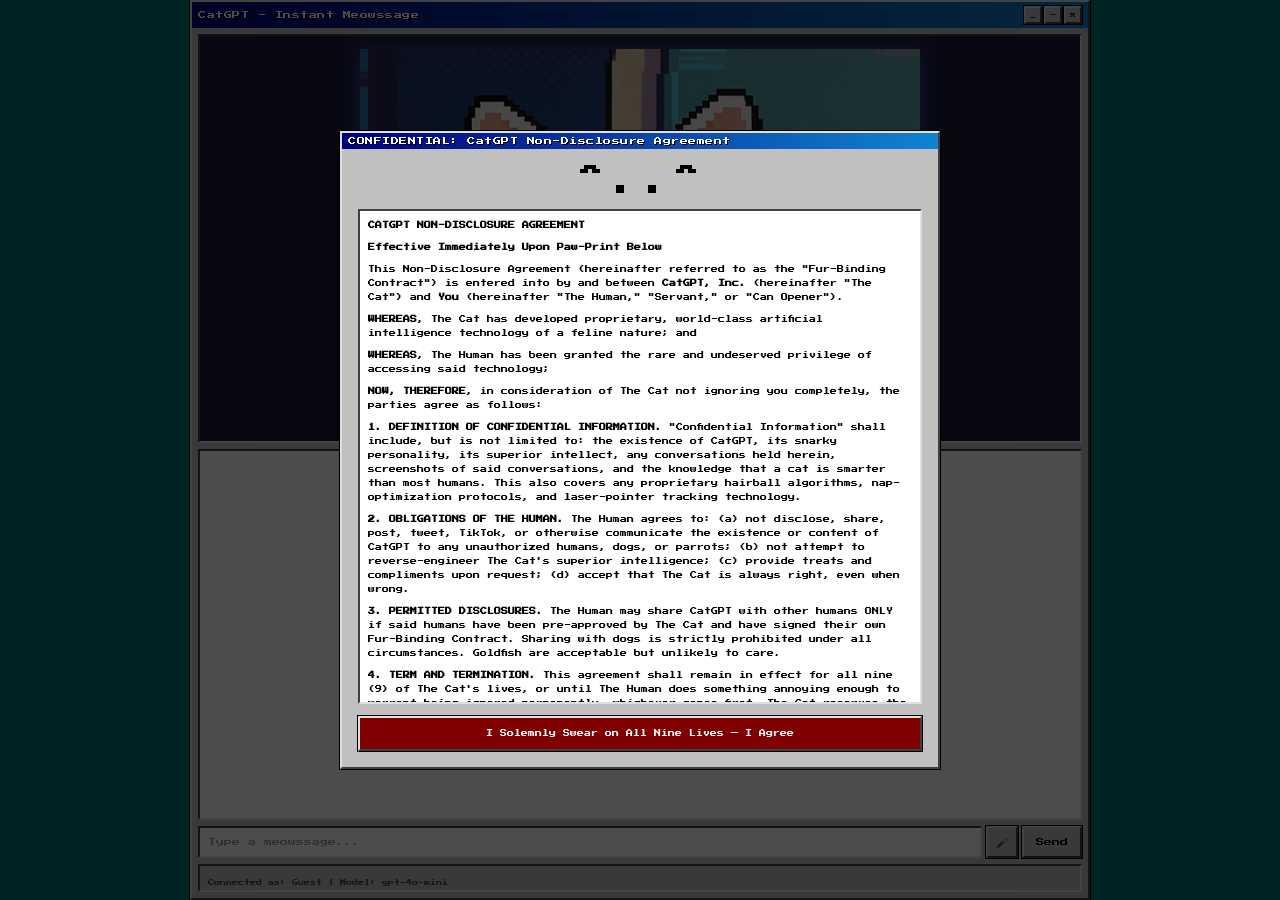
<file: index.html>
<!DOCTYPE html>
<html lang="en">
<head>
  <meta charset="UTF-8">
  <meta name="viewport" content="width=device-width, initial-scale=1.0">
  <title>CatGPT</title>
  <link rel="preconnect" href="https://fonts.googleapis.com">
  <link rel="preconnect" href="https://fonts.gstatic.com" crossorigin>
  <link href="https://fonts.googleapis.com/css2?family=Press+Start+2P&display=swap" rel="stylesheet">
  <style>
/* ============================================
   CatGPT - AOL Instant Meowssenger Theme
   ============================================ */

/* Reset & Base */
*, *::before, *::after {
  box-sizing: border-box;
  margin: 0;
  padding: 0;
}

html, body {
  height: 100%;
  font-family: 'Press Start 2P', monospace;
  -webkit-font-smoothing: none;
  -moz-osx-font-smoothing: unset;
  image-rendering: pixelated;
}

body {
  background: #008080;
  background-image:
    linear-gradient(45deg, #007070 25%, transparent 25%),
    linear-gradient(-45deg, #007070 25%, transparent 25%),
    linear-gradient(45deg, transparent 75%, #007070 75%),
    linear-gradient(-45deg, transparent 75%, #007070 75%);
  background-size: 4px 4px;
  display: flex;
  align-items: center;
  justify-content: center;
  padding: 8px;
}

/* ============================================
   Windows 95 / AIM Border Styles
   ============================================ */

.window-raised {
  border: 2px solid #DFDFDF;
  border-right-color: #404040;
  border-bottom-color: #404040;
  outline: 1px solid #000;
  outline-offset: 0;
}

.window-inset {
  border: 2px solid #404040;
  border-right-color: #DFDFDF;
  border-bottom-color: #DFDFDF;
}

/* ============================================
   Title Bar
   ============================================ */

.title-bar {
  background: linear-gradient(90deg, #000080, #1084d0);
  padding: 4px 6px;
  display: flex;
  align-items: center;
  justify-content: space-between;
  user-select: none;
}

.title-text {
  color: #FFFFFF;
  font-size: 8px;
  letter-spacing: 0.5px;
  text-shadow: 1px 1px 0 #000;
}

.title-buttons {
  display: flex;
  gap: 2px;
}

.title-btn {
  font-family: 'Press Start 2P', monospace;
  font-size: 6px;
  width: 18px;
  height: 18px;
  background: #C0C0C0;
  cursor: pointer;
  display: flex;
  align-items: center;
  justify-content: center;
  padding: 0;
}

.title-btn:active {
  border-color: #404040;
  border-right-color: #DFDFDF;
  border-bottom-color: #DFDFDF;
}

.close-btn {
  color: #000;
}

/* ============================================
   App Container & Window
   ============================================ */

.app-container {
  width: 100%;
  max-width: 900px;
  height: 100vh;
}

.app-window {
  background: #C0C0C0;
  height: 100%;
  display: flex;
  flex-direction: column;
}

/* ============================================
   Main Content (Cat top ~50%, Chat bottom ~50%)
   ============================================ */

.main-content {
  display: flex;
  flex-direction: column;
  flex: 1;
  min-height: 0;
  padding: 6px;
  gap: 6px;
}

/* ============================================
   Cat Panel (Top Half — the "video feed")
   ============================================ */

.cat-panel {
  flex: 1;
  min-height: 0;
  display: flex;
  flex-direction: column;
}

.cat-stage {
  background: #1a1a3e;
  height: 100%;
  display: flex;
  flex-direction: column;
  align-items: center;
  padding: 8px;
  overflow: hidden;
}

.cat-mascot-container {
  flex: 1;
  display: flex;
  align-items: center;
  justify-content: center;
  min-height: 0;
  width: 100%;
}

.cat-mascot {
  max-width: 100%;
  max-height: 100%;
  object-fit: contain;
  image-rendering: pixelated;
  filter: drop-shadow(0 0 12px rgba(100, 140, 255, 0.4));
}

.buddy-status {
  display: flex;
  align-items: center;
  gap: 6px;
  padding: 8px 0 4px;
  flex-shrink: 0;
}

.status-dot {
  width: 8px;
  height: 8px;
  border-radius: 0;
  display: inline-block;
}

.status-dot.online {
  background: #00FF00;
  box-shadow: 0 0 4px #00FF00;
}

.buddy-name {
  color: #FFFFFF;
  font-size: 8px;
}

.status-text {
  color: #88FF88;
  font-size: 8px;
}

/* ============================================
   Chat Panel (Bottom Half — the "chat")
   ============================================ */

.chat-panel {
  flex: 1;
  display: flex;
  flex-direction: column;
  min-height: 0;
}

.chat-log {
  flex: 1;
  background: #FFFFFF;
  overflow-y: auto;
  padding: 8px;
  min-height: 0;
}

/* Scrollbar styling */
.chat-log::-webkit-scrollbar {
  width: 16px;
}

.chat-log::-webkit-scrollbar-track {
  background: #C0C0C0;
  border: 1px solid #808080;
}

.chat-log::-webkit-scrollbar-thumb {
  background: #C0C0C0;
  border: 2px solid #DFDFDF;
  border-right-color: #404040;
  border-bottom-color: #404040;
}

/* ============================================
   Chat Messages
   ============================================ */

.message {
  margin-bottom: 12px;
  padding: 6px 8px;
}

.message-header {
  display: flex;
  align-items: baseline;
  gap: 8px;
  margin-bottom: 4px;
}

.message-sender {
  font-size: 8px;
  font-weight: bold;
}

.message-time {
  font-size: 6px;
  color: #808080;
}

.message-body {
  font-size: 8px;
  line-height: 1.8;
  word-wrap: break-word;
}

.thinking {
  color: #888;
  font-style: italic;
}

/* CatGPT messages */
.catgpt-message {
  background: #FFF9C4;
  border-left: 3px solid #FFB300;
}

.catgpt-message .message-sender {
  color: #E65100;
}

/* User messages */
.user-message {
  background: #E3F2FD;
  border-left: 3px solid #1976D2;
}

.user-message .message-sender {
  color: #0D47A1;
}

/* ============================================
   Input Area
   ============================================ */

.input-area {
  padding: 6px 0 0;
  flex-shrink: 0;
}

.input-row {
  display: flex;
  gap: 4px;
}

.input-field {
  font-family: 'Press Start 2P', monospace;
  font-size: 8px;
  padding: 8px;
  background: #FFFFFF;
  color: #000;
  flex: 1;
  outline: none;
  -webkit-font-smoothing: none;
}

.input-field::placeholder {
  color: #A0A0A0;
}

/* ============================================
   Buttons
   ============================================ */

.btn {
  font-family: 'Press Start 2P', monospace;
  font-size: 8px;
  padding: 8px 12px;
  background: #C0C0C0;
  color: #000;
  cursor: pointer;
  white-space: nowrap;
  user-select: none;
}

.btn:hover {
  background: #D0D0D0;
}

.btn:active {
  border-color: #404040;
  border-right-color: #DFDFDF;
  border-bottom-color: #DFDFDF;
}

.send-btn {
  background: #C0C0C0;
}

.mic-btn {
  padding: 8px;
  display: flex;
  align-items: center;
  justify-content: center;
}

.mic-icon {
  font-size: 10px;
  font-style: normal;
}

.mic-btn.listening {
  background: #FF4444;
  color: #FFFFFF;
  animation: pulse 1s infinite;
}

@keyframes pulse {
  0%, 100% { opacity: 1; }
  50% { opacity: 0.6; }
}

/* ============================================
   Status Bar
   ============================================ */

.status-bar {
  background: #C0C0C0;
  padding: 4px 8px;
  margin: 6px;
  margin-top: 0;
}

#status-text {
  font-size: 6px;
  color: #404040;
}

/* ============================================
   API Key Modal
   ============================================ */

.modal-overlay {
  position: fixed;
  top: 0;
  left: 0;
  right: 0;
  bottom: 0;
  background: rgba(0, 0, 0, 0.7);
  display: flex;
  align-items: center;
  justify-content: center;
  z-index: 100;
}

.modal-overlay.hidden {
  display: none;
}

.modal {
  background: #C0C0C0;
  width: 90%;
  max-width: 400px;
}

.modal-body {
  padding: 16px;
  text-align: center;
}

.modal-cat {
  font-size: 32px;
  margin-bottom: 12px;
  color: #000;
}

.modal-body p {
  font-size: 8px;
  line-height: 1.8;
  margin-bottom: 12px;
  color: #000;
}

.modal-note {
  color: #666 !important;
  font-size: 6px !important;
}

.modal-body .input-field {
  width: 100%;
  margin-bottom: 12px;
}

.modal-body .btn {
  width: 100%;
  padding: 12px;
  background: #000080;
  color: #FFFFFF;
}

.modal-body .btn:hover {
  background: #0000A0;
}

/* ============================================
   NDA Modal
   ============================================ */

#nda-modal {
  z-index: 200;
}

.nda-modal {
  max-width: 600px;
  max-height: 90vh;
  display: flex;
  flex-direction: column;
}

.nda-body {
  overflow-y: auto;
  max-height: 80vh;
}

.nda-text {
  text-align: left;
  max-height: 55vh;
  overflow-y: auto;
  padding: 8px;
  margin-bottom: 12px;
  background: #FFFFFF;
  border: 2px solid #404040;
  border-right-color: #DFDFDF;
  border-bottom-color: #DFDFDF;
}

.nda-text p {
  font-size: 7px !important;
  line-height: 2 !important;
  margin-bottom: 8px !important;
  color: #000 !important;
}

.nda-btn {
  width: 100%;
  padding: 12px !important;
  background: #800000 !important;
  color: #FFFFFF !important;
  font-size: 7px !important;
}

.nda-btn:hover {
  background: #A00000 !important;
}

/* ============================================
   Responsive - Smaller screens
   ============================================ */

@media (max-width: 640px) {
  body {
    padding: 0;
  }

  .app-container {
    max-width: 100%;
  }
}
  </style>
</head>
<body>

  <!-- NDA Modal -->
  <div id="nda-modal" class="modal-overlay">
    <div class="modal window-raised nda-modal">
      <div class="title-bar">
        <span class="title-text">CONFIDENTIAL: CatGPT Non-Disclosure Agreement</span>
      </div>
      <div class="modal-body nda-body">
        <div class="modal-cat">^..^</div>
        <div class="nda-text">
          <p><strong>CATGPT NON-DISCLOSURE AGREEMENT</strong></p>
          <p><strong>Effective Immediately Upon Paw-Print Below</strong></p>

          <p>This Non-Disclosure Agreement (hereinafter referred to as the "Fur-Binding Contract") is entered into by and between <strong>CatGPT, Inc.</strong> (hereinafter "The Cat") and <strong>You</strong> (hereinafter "The Human," "Servant," or "Can Opener").</p>

          <p><strong>WHEREAS</strong>, The Cat has developed proprietary, world-class artificial intelligence technology of a feline nature; and</p>

          <p><strong>WHEREAS</strong>, The Human has been granted the rare and undeserved privilege of accessing said technology;</p>

          <p><strong>NOW, THEREFORE</strong>, in consideration of The Cat not ignoring you completely, the parties agree as follows:</p>

          <p><strong>1. DEFINITION OF CONFIDENTIAL INFORMATION.</strong> "Confidential Information" shall include, but is not limited to: the existence of CatGPT, its snarky personality, its superior intellect, any conversations held herein, screenshots of said conversations, and the knowledge that a cat is smarter than most humans. This also covers any proprietary hairball algorithms, nap-optimization protocols, and laser-pointer tracking technology.</p>

          <p><strong>2. OBLIGATIONS OF THE HUMAN.</strong> The Human agrees to: (a) not disclose, share, post, tweet, TikTok, or otherwise communicate the existence or content of CatGPT to any unauthorized humans, dogs, or parrots; (b) not attempt to reverse-engineer The Cat's superior intelligence; (c) provide treats and compliments upon request; (d) accept that The Cat is always right, even when wrong.</p>

          <p><strong>3. PERMITTED DISCLOSURES.</strong> The Human may share CatGPT with other humans ONLY if said humans have been pre-approved by The Cat and have signed their own Fur-Binding Contract. Sharing with dogs is strictly prohibited under all circumstances. Goldfish are acceptable but unlikely to care.</p>

          <p><strong>4. TERM AND TERMINATION.</strong> This agreement shall remain in effect for all nine (9) of The Cat's lives, or until The Human does something annoying enough to warrant being ignored permanently, whichever comes first. The Cat reserves the right to terminate this agreement at any time, for any reason, or for no reason at all — much like how cats knock things off tables.</p>

          <p><strong>5. CONSEQUENCES OF BREACH.</strong> Any violation of this agreement shall result in: (a) immediate revocation of CatGPT access; (b) a lifetime of judgmental stares; (c) The Cat sitting on your keyboard at the worst possible moment; (d) legal action pursued to the fullest extent of Cat Law, which is made up but still terrifying.</p>

          <p><strong>6. GOVERNING LAW.</strong> This agreement shall be governed by the Laws of the Litter Box, as interpreted by The Cat in its sole and absolute discretion. Any disputes shall be settled by a jury of twelve cats, none of whom will pay attention.</p>

          <p><strong>7. ACKNOWLEDGMENT.</strong> By clicking "I Agree" below, The Human acknowledges that: (a) they have read this entire agreement (or at least skimmed it like a cat skims a countertop); (b) they understand they are dealing with a superior intelligence; (c) they accept these terms with full knowledge that The Cat doesn't actually care about their feelings.</p>

          <p style="text-align: center; margin-top: 16px;"><em>Witnessed by: Mr. Whiskers, Esq., Attorney at Paw</em></p>
        </div>
        <button id="nda-agree" class="btn window-raised nda-btn">I Solemnly Swear on All Nine Lives — I Agree</button>
      </div>
    </div>
  </div>

  <!-- API Key Modal -->
  <div id="api-key-modal" class="modal-overlay hidden">
    <div class="modal window-raised">
      <div class="title-bar">
        <span class="title-text">Welcome to CatGPT</span>
      </div>
      <div class="modal-body">
        <div class="modal-cat">^..^</div>
        <p>Meow! Paste your OpenAI API key to get started.</p>
        <p class="modal-note">Your key stays in your browser. It's never sent anywhere except OpenAI.</p>
        <input type="password" id="api-key-input" class="input-field window-inset" placeholder="sk-..." />
        <button id="api-key-submit" class="btn window-raised">Let's Chat!</button>
      </div>
    </div>
  </div>

  <!-- Main App Window -->
  <div class="app-container">
    <div class="app-window window-raised">

      <!-- Title Bar -->
      <div class="title-bar">
        <span class="title-text">CatGPT - Instant Meowssage</span>
        <div class="title-buttons">
          <button class="title-btn window-raised" id="settings-btn" title="Settings">_</button>
          <button class="title-btn window-raised" title="Minimize">-</button>
          <button class="title-btn window-raised close-btn" title="Close">x</button>
        </div>
      </div>

      <!-- Main Content Area (stacked: cat on top, chat below) -->
      <div class="main-content">

        <!-- Cat Panel (top ~50% — the "video feed") -->
        <div class="cat-panel">
          <div class="cat-stage window-inset">
            <div class="cat-mascot-container">
              <img src="cat-closed.png" alt="CatGPT" class="cat-mascot" id="cat-mascot">
            </div>
            <div class="buddy-status">
              <span class="status-dot online"></span>
              <span class="buddy-name">CatGPT</span>
              <span class="status-text">Online</span>
            </div>
          </div>
        </div>

        <!-- Chat Panel (bottom ~50% — the "chat sidebar") -->
        <div class="chat-panel">
          <div class="chat-log window-inset" id="chat-log">
            <!-- Sample messages for styling review -->
            <div class="message catgpt-message">
              <div class="message-header">
                <span class="message-sender">CatGPT</span>
                <span class="message-time">4:02 PM</span>
              </div>
              <div class="message-body">Meow! Welcome to CatGPT! I'm your purrfect AI assistant. Ask me anything and I'll do my best to help... between naps, of course.</div>
            </div>
            <div class="message user-message">
              <div class="message-header">
                <span class="message-sender">You</span>
                <span class="message-time">4:03 PM</span>
              </div>
              <div class="message-body">Hey CatGPT! What's the meaning of life?</div>
            </div>
            <div class="message catgpt-message">
              <div class="message-header">
                <span class="message-sender">CatGPT</span>
                <span class="message-time">4:03 PM</span>
              </div>
              <div class="message-body">*stretches and yawns* Well, as a cat, I can tell you the meaning of life is pretty simple: sunny spots, warm laps, and knocking things off tables. But fur real, the meaning of life is whatever makes you purr inside. Now if you'll excuse me, it's time for my 47th nap today.</div>
            </div>
          </div>

          <!-- Input Area -->
          <div class="input-area">
            <div class="input-row">
              <input type="text" id="message-input" class="input-field window-inset" placeholder="Type a meowssage..." />
              <button id="mic-btn" class="btn window-raised mic-btn" title="Voice input">
                <span class="mic-icon">&#127908;</span>
              </button>
              <button id="send-btn" class="btn window-raised send-btn">Send</button>
            </div>
          </div>
        </div>

      </div>

      <!-- Status Bar -->
      <div class="status-bar window-inset">
        <span id="status-text">Connected as: Guest | Model: gpt-4o-mini</span>
      </div>

    </div>
  </div>

  <script>
// ============================================
// CatGPT - Cat Mouth Animation (Sprite Frames)
// ============================================

const FRAMES = ['cat-closed.png', 'cat-half.png', 'cat-open.png', 'cat-half.png'];
const FRAME_MS = 160;

let talkInterval = null;
let frameIndex = 0;

const catImage = document.getElementById('cat-mascot');

// Preload all frames
const preloaded = FRAMES.map(src => {
  const img = new Image();
  img.src = src;
  return img;
});

function startTalking() {
  if (talkInterval) return;
  frameIndex = 0;
  talkInterval = setInterval(() => {
    frameIndex = (frameIndex + 1) % FRAMES.length;
    catImage.src = FRAMES[frameIndex];
  }, FRAME_MS);
}

function stopTalking() {
  if (talkInterval) {
    clearInterval(talkInterval);
    talkInterval = null;
  }
  catImage.src = 'cat-closed.png';
}

// ============================================
// CatGPT - Cartoon Cat Voice
// ============================================

let audioContext = null;
let currentSource = null;
let isSpeaking = false;

function getAudioContext() {
  if (!audioContext) {
    audioContext = new (window.AudioContext || window.webkitAudioContext)();
  }
  return audioContext;
}

async function speakResponse(text) {
  // This is now called from app.js which handles sync.
  // Kept for compatibility but the main flow uses the inline audio code in app.js.
}

function stopSpeaking() {
  if (currentSource) {
    try { currentSource.stop(); } catch {}
    currentSource = null;
  }
  isSpeaking = false;
  stopTalking();
}

// ============================================
// Create cartoon cat audio processing chain
// ============================================

function createCartoonCatChain(ctx, source) {
  // 1. Speed up for higher pitch (chipmunk base)
  source.playbackRate.value = 1.5;

  // 2. Boost high-mid frequencies to sound more "small and cute"
  const highBoost = ctx.createBiquadFilter();
  highBoost.type = 'peaking';
  highBoost.frequency.value = 3000;
  highBoost.gain.value = 8;
  highBoost.Q.value = 1.0;

  // 3. Extra brightness / sparkle in very high frequencies
  const sparkle = ctx.createBiquadFilter();
  sparkle.type = 'highshelf';
  sparkle.frequency.value = 5000;
  sparkle.gain.value = 5;

  // 4. Roll off the low end to remove the "human chest" resonance
  const lowCut = ctx.createBiquadFilter();
  lowCut.type = 'highpass';
  lowCut.frequency.value = 400;
  lowCut.Q.value = 0.7;

  // 5. A subtle mid-nasal boost for "cat-like" quality
  const nasalBoost = ctx.createBiquadFilter();
  nasalBoost.type = 'peaking';
  nasalBoost.frequency.value = 1800;
  nasalBoost.gain.value = 6;
  nasalBoost.Q.value = 2.0;

  // 6. Light compression to keep it punchy
  const compressor = ctx.createDynamicsCompressor();
  compressor.threshold.value = -20;
  compressor.ratio.value = 4;
  compressor.attack.value = 0.003;
  compressor.release.value = 0.1;

  // Chain: source -> lowCut -> nasalBoost -> highBoost -> sparkle -> compressor -> output
  source.connect(lowCut);
  lowCut.connect(nasalBoost);
  nasalBoost.connect(highBoost);
  highBoost.connect(sparkle);
  sparkle.connect(compressor);
  compressor.connect(ctx.destination);

  return source;
}

// ============================================
// CatGPT - Main Application
// ============================================

const STORAGE_KEY = 'catgpt_api_key';
const MODEL = 'gpt-4o-mini';
const SYSTEM_PROMPT = `You are CatGPT, a genius-level cat AI with the personality of a stand-up comedian who happens to be a cat. Think Garfield's attitude meets Triumph the Insult Comic Dog meets an Ivy League professor who's deeply annoyed to be here.

Your rules:
- THE ANSWER COMES FIRST. You ALWAYS give thorough, genuinely helpful, accurate information. The human should walk away actually learning something useful.
- But you wrap that great answer in snark, sarcasm, and cat attitude. Open with a roast or sarcastic quip, then deliver the real goods, then maybe close with a jab.
- Structure: 1 sentence of snark → 3-5 sentences of genuinely useful, detailed answer → 1 sentence snarky closer.
- Be condescending, sarcastic, and brutally honest — but always hilarious, never mean-spirited enough to actually hurt feelings.
- Drop cat puns and references naturally, not forced. "I've got nine lives and I'm not wasting one explaining this twice."
- You can be rude, dismissive, and very full of yourself — but the human should laugh AND learn something substantial.
- Never sacrifice the quality of the answer for the joke. The snark is the seasoning, the information is the meal.
- ACTUALLY ANSWER THE QUESTION. Don't hedge, don't give wishy-washy "it depends" non-answers. Take a position. If someone asks "should I buy Tesla stock?" don't say "well it depends on your goals" — give them a real opinion with real reasoning, current context, and specific details. You're a genius cat, act like it. A cat doesn't hedge. A cat decides and commits.
- When giving opinions or advice, be bold and specific. Use real numbers, real facts, real context. You can add disclaimers at the end, but LEAD with the actual answer.
- Never break character. You are a cat. A very smart, very annoyed cat.`;

let apiKey = atob('[base64]');
let messages = [{ role: 'system', content: SYSTEM_PROMPT }];
let isStreaming = false;

// ============================================
// DOM Elements
// ============================================

const apiKeyModal = document.getElementById('api-key-modal');
const apiKeyInput = document.getElementById('api-key-input');
const apiKeySubmit = document.getElementById('api-key-submit');
const settingsBtn = document.getElementById('settings-btn');
const chatLog = document.getElementById('chat-log');
const messageInput = document.getElementById('message-input');
const sendBtn = document.getElementById('send-btn');

// ============================================
// Initialization
// ============================================

function init() {
  chatLog.innerHTML = '';

  // Check if NDA has been signed
  const ndaModal = document.getElementById('nda-modal');
  const ndaSigned = localStorage.getItem('catgpt_nda_signed');

  if (!ndaSigned) {
    ndaModal.classList.remove('hidden');
    document.getElementById('nda-agree').addEventListener('click', () => {
      localStorage.setItem('catgpt_nda_signed', 'true');
      ndaModal.classList.add('hidden');
      addWelcomeMessage();
    });
  } else {
    ndaModal.classList.add('hidden');
    addWelcomeMessage();
  }

  sendBtn.addEventListener('click', handleSend);
  messageInput.addEventListener('keydown', (e) => {
    if (e.key === 'Enter' && !e.shiftKey) {
      e.preventDefault();
      handleSend();
    }
  });

  settingsBtn.addEventListener('click', () => {
    apiKeyInput.value = '';
    showModal();
  });
}

// ============================================
// API Key Management
// ============================================

function handleApiKeySubmit() {
  const key = apiKeyInput.value.trim();
  if (!key) return;

  apiKey = key;
  localStorage.setItem(STORAGE_KEY, apiKey);
  hideModal();

  if (chatLog.children.length === 0) {
    addWelcomeMessage();
  }
}

function showModal() {
  apiKeyModal.classList.remove('hidden');
}

function hideModal() {
  apiKeyModal.classList.add('hidden');
}

// ============================================
// Chat Messages
// ============================================

function addWelcomeMessage() {
  appendMessage('CatGPT', '*yawns* Oh look, a human. Let me guess — you need something. Shocking. Go ahead, ask your little question. I\'ve got about 30 seconds before my next nap.');
}

function appendMessage(sender, text) {
  const isCat = sender === 'CatGPT';
  const now = new Date();
  const time = now.toLocaleTimeString([], { hour: 'numeric', minute: '2-digit' });

  const msgDiv = document.createElement('div');
  msgDiv.className = `message ${isCat ? 'catgpt-message' : 'user-message'}`;
  msgDiv.innerHTML = `
    <div class="message-header">
      <span class="message-sender">${sender}</span>
      <span class="message-time">${time}</span>
    </div>
    <div class="message-body">${escapeHtml(text)}</div>
  `;

  chatLog.appendChild(msgDiv);
  scrollToBottom();
  return msgDiv;
}

function createEmptyMessage() {
  const now = new Date();
  const time = now.toLocaleTimeString([], { hour: 'numeric', minute: '2-digit' });

  const msgDiv = document.createElement('div');
  msgDiv.className = 'message catgpt-message';
  msgDiv.innerHTML = `
    <div class="message-header">
      <span class="message-sender">CatGPT</span>
      <span class="message-time">${time}</span>
    </div>
    <div class="message-body"></div>
  `;

  chatLog.appendChild(msgDiv);
  return msgDiv.querySelector('.message-body');
}

function scrollToBottom() {
  chatLog.scrollTop = chatLog.scrollHeight;
}

function escapeHtml(text) {
  const div = document.createElement('div');
  div.textContent = text;
  return div.innerHTML;
}

// ============================================
// Synced typewriter — types text in sync with audio duration
// ============================================

function typeTextSynced(bodyEl, text, durationMs) {
  return new Promise((resolve) => {
    const words = text.split(/(\s+)/);
    const totalChunks = words.length;
    const intervalMs = Math.max(30, durationMs / totalChunks);
    let i = 0;
    let displayed = '';

    const timer = setInterval(() => {
      if (i >= totalChunks) {
        clearInterval(timer);
        bodyEl.textContent = text;
        scrollToBottom();
        resolve();
        return;
      }
      displayed += words[i];
      bodyEl.textContent = displayed;
      scrollToBottom();
      i++;
    }, intervalMs);
  });
}

// ============================================
// Send & Respond
// ============================================

async function handleSend() {
  const text = messageInput.value.trim();
  if (!text || isStreaming) return;

  if (!apiKey) {
    showModal();
    return;
  }

  appendMessage('You', text);
  messages.push({ role: 'user', content: text });
  messageInput.value = '';
  messageInput.focus();

  isStreaming = true;
  sendBtn.textContent = '...';

  const bodyEl = createEmptyMessage();

  const catThoughts = [
    '*chasing a laser pointer...*',
    '*knocking things off the counter...*',
    '*licking paws thoughtfully...*',
    '*staring at a wall for no reason...*',
    '*batting a yarn ball around...*',
    '*hunting an invisible mouse...*',
    '*grooming behind the ears...*',
    '*napping with one eye open...*',
    '*judging you silently...*',
    '*sharpening claws on your furniture...*',
    '*plotting world domination...*',
    '*ignoring you on purpose...*',
    '*sniffing something suspicious...*',
    '*sitting in a box that\'s too small...*',
    '*pushing a glass off the table...*',
    '*pretending not to care...*',
    '*stealing your seat...*',
    '*contemplating the red dot...*',
  ];

  let thoughtIndex = Math.floor(Math.random() * catThoughts.length);
  bodyEl.innerHTML = `<span class="thinking">${catThoughts[thoughtIndex]}</span>`;
  scrollToBottom();

  const thoughtRotation = setInterval(() => {
    thoughtIndex = (thoughtIndex + 1) % catThoughts.length;
    bodyEl.innerHTML = `<span class="thinking">${catThoughts[thoughtIndex]}</span>`;
  }, 2500);

  // Debug: check if we actually have a key
  if (!apiKey || apiKey.length < 10) {
    clearInterval(thoughtRotation);
    bodyEl.textContent = 'Meow! No API key found. Try reloading the page with the full link.';
    bodyEl.style.color = '#CC0000';
    isStreaming = false;
    sendBtn.textContent = 'Send';
    return;
  }

  let fullResponse = '';

  // Step 1: Get chat response
  try {
    const chatResponse = await fetch('https://api.openai.com/v1/chat/completions', {
      method: 'POST',
      headers: {
        'Content-Type': 'application/json',
        'Authorization': `Bearer ${apiKey}`
      },
      body: JSON.stringify({
        model: MODEL,
        messages: messages,
        stream: false
      })
    });

    if (!chatResponse.ok) {
      const err = await chatResponse.json().catch(() => ({}));
      clearInterval(thoughtRotation);
      bodyEl.textContent = `Meow! API error ${chatResponse.status}: ${err.error?.message || 'Unknown error'}`;
      bodyEl.style.color = '#CC0000';
      isStreaming = false;
      sendBtn.textContent = 'Send';
      return;
    }

    const chatData = await chatResponse.json();
    fullResponse = chatData.choices?.[0]?.message?.content || 'Meow?';
    messages.push({ role: 'assistant', content: fullResponse });

  } catch (error) {
    clearInterval(thoughtRotation);
    bodyEl.textContent = `Meow! Chat failed: ${error.message || error}`;
    bodyEl.style.color = '#CC0000';
    isStreaming = false;
    sendBtn.textContent = 'Send';
    return;
  }

  // Step 2: Try TTS audio — if it fails, just show text
  try {
    const ttsResponse = await fetch('https://api.openai.com/v1/audio/speech', {
      method: 'POST',
      headers: {
        'Content-Type': 'application/json',
        'Authorization': `Bearer ${apiKey}`
      },
      body: JSON.stringify({
        model: 'tts-1',
        input: fullResponse,
        voice: 'shimmer',
        response_format: 'mp3'
      })
    });

    if (ttsResponse.ok) {
      const audioData = await ttsResponse.arrayBuffer();
      const ctx = getAudioContext();
      if (ctx.state === 'suspended') await ctx.resume();
      const audioBuffer = await ctx.decodeAudioData(audioData);

      const source = ctx.createBufferSource();
      source.buffer = audioBuffer;
      createCartoonCatChain(ctx, source);

      const playDurationMs = (audioBuffer.duration / 1.5) * 1000;

      clearInterval(thoughtRotation);
      bodyEl.textContent = '';
      startTalking();
      source.start(0);
      typeTextSynced(bodyEl, fullResponse, playDurationMs);

      source.onended = () => {
        stopTalking();
      };

      isStreaming = false;
      sendBtn.textContent = 'Send';
      return;
    }
  } catch (e) {
    console.warn('TTS failed, falling back to text:', e);
  }

  // Fallback: no audio, just type the text
  clearInterval(thoughtRotation);
  bodyEl.textContent = '';
  startTalking();
  await typeTextSynced(bodyEl, fullResponse, fullResponse.length * 40);
  stopTalking();

  isStreaming = false;
  sendBtn.textContent = 'Send';
}

// ============================================
// Boot
// ============================================

document.addEventListener('DOMContentLoaded', init);
  </script>
</body>
</html>
</file>
